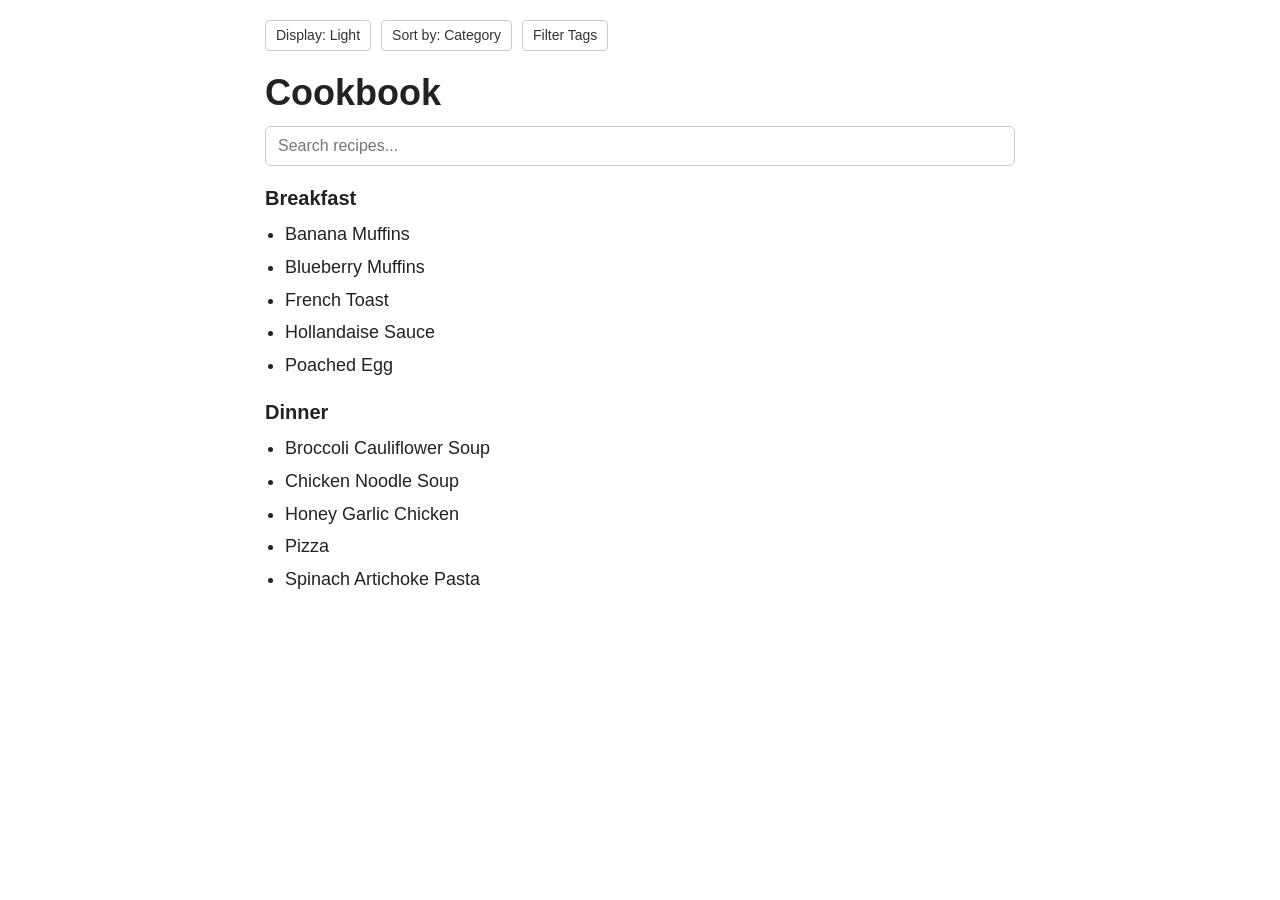
<file: index.html>
<!DOCTYPE html>
<html lang="en">

<head>
  <meta charset="UTF-8">
  <meta name="viewport" content="width=device-width, initial-scale=1.0">
  <title>Cookbook</title>

  <link rel="stylesheet" href="styles.css">
</head>

<body>

  <!-- TOPBAR -->
  <div class="topbar">
    <button id="displayBtn">Display: Light</button>
    <button id="sortBtn">Sort by: Category</button>
    <button id="filterBtn">Filter Tags</button>
  </div>

  <!-- SINGLE TITLE ONLY -->
  <h1 class="page-title">Cookbook</h1>

  <!-- SEARCH BAR -->
  <div class="controls">
    <input
      id="search"
      type="text"
      placeholder="Search recipes..."
    >
  </div>

  <!-- TAG FILTER PANEL -->
  <div id="tagPanel" hidden></div>

  <!-- RECIPE LIST -->
  <div id="app"></div>

  <!-- DISPLAY TOGGLE -->
  <script>
    function initDisplayToggle() {
      const btn = document.getElementById("displayBtn");
      if (!btn) return;

      let mode = localStorage.getItem("displayMode") || "light";

      function applyMode(m) {
        if (m === "dark") {
          document.body.classList.add("dark-mode");
          btn.textContent = "Display: Dark";
        } else {
          document.body.classList.remove("dark-mode");
          btn.textContent = "Display: Light";
        }
      }

      applyMode(mode);

      btn.addEventListener("click", () => {
        mode = document.body.classList.contains("dark-mode") ? "light" : "dark";
        localStorage.setItem("displayMode", mode);
        applyMode(mode);
      });
    }

    initDisplayToggle();
  </script>

  <script src="app.js"></script>

</body>
</html>
</file>
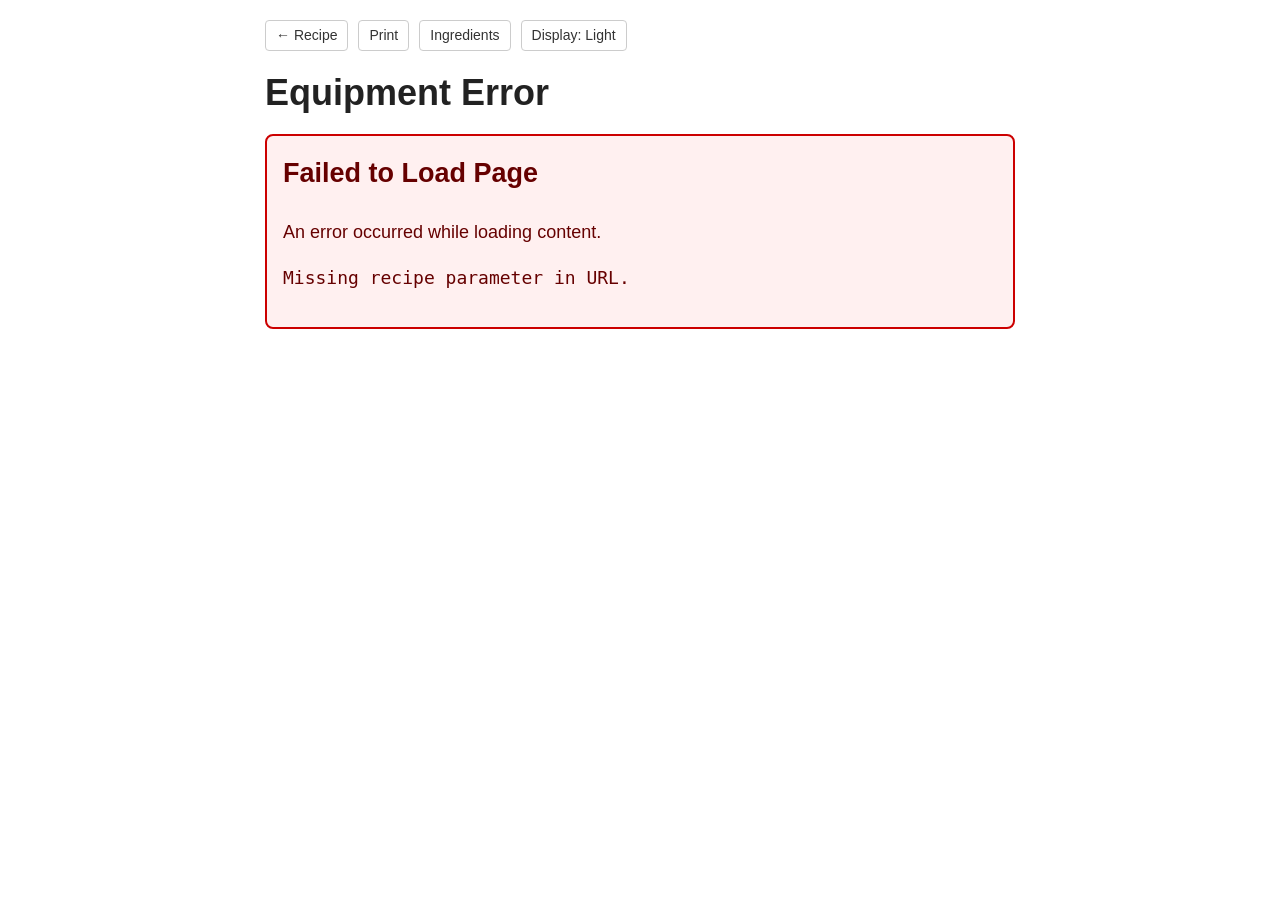
<file: equipment.html>
<!DOCTYPE html>
<html lang="en">
<head>
  <meta charset="UTF-8">
  <meta name="viewport" content="width=device-width, initial-scale=1.0">
  <title>Equipment</title>
  <link rel="stylesheet" href="styles.css">
</head>
<body>

<div class="topbar">
  <button id="recipeBtn">← Recipe</button>
  <button id="printBtn">Print</button>
  <button id="ingredientsBtn">Ingredients</button>
  <button id="displayBtn">Display: Light</button>
</div>

<h1 id="title">Loading...</h1>
<div id="content"></div>

<script type="module">

import {
  showPageError,
  fetchJSON
} from "./engine/error.js";

function initDisplayToggle() {
  const btn = document.getElementById("displayBtn");
  if (!btn) return;

  let mode = localStorage.getItem("displayMode") || "light";

  function applyMode(m) {
    if (m === "dark") {
      document.body.classList.add("dark-mode");
      btn.textContent = "Display: Dark";
    } else {
      document.body.classList.remove("dark-mode");
      btn.textContent = "Display: Light";
    }
  }

  applyMode(mode);

  btn.addEventListener("click", () => {
    mode = document.body.classList.contains("dark-mode") ? "light" : "dark";
    localStorage.setItem("displayMode", mode);
    applyMode(mode);
  });
}

function nameOf(item) {
  return (item.name || item.id || "").replace(/-/g, " ");
}

function capFirst(str) {
  return str ? str.charAt(0).toUpperCase() + str.slice(1) : "";
}

function joinWithOr(parts) {
  if (parts.length <= 1) return parts[0] || "";
  if (parts.length === 2) return parts.join(" or ");
  return parts.slice(0, -1).join(", ") + ", or " + parts.at(-1);
}

function buildEntries(items) {
  return (items || []).map(e =>
    e.options ? { type: "group", items: e.options } : { type: "single", item: e }
  );
}

function flatten(entries) {
  return entries.flatMap(e => e.type === "group" ? e.items : [e.item]);
}

function unique(items) {
  return [...new Map(items.map(i => [i.id, i])).values()];
}

async function init() {

  try {

    initDisplayToggle();

    const id = new URLSearchParams(location.search).get("recipe");

    if (!id) {
      throw new Error("Missing recipe parameter in URL.");
    }

    document.getElementById("recipeBtn").onclick = () =>
      location.href = `recipe.html?recipe=${id}`;
    document.getElementById("printBtn").onclick = () => window.print();
    document.getElementById("ingredientsBtn").onclick = () =>
      location.href = `ingredients.html?recipe=${id}`;

    const recipeIndex = await fetchJSON("data/recipes.json");

    const recipeEntry = recipeIndex.find(r => r.id === id);

    if (!recipeEntry) {
      throw new Error(
        `Recipe "${id}" was not found in data/recipes.json`
      );
    }

    const recipe = await fetchJSON(recipeEntry.file);

    const index = await fetchJSON("data/equipment.json");

    const entries = buildEntries(recipe.equipment);
    const items = unique(flatten(entries));
    const map = new Map(index.map(i => [i.id, i]));

    const results = await Promise.all(
      items.map(async item => {

        const entry = map.get(item.id);

        if (!entry) {
          return { item, detail: null };
        }

        try {
          return {
            item,
            detail: await fetchJSON(entry.file)
          };
        }
        catch {
          return {
            item,
            detail: null
          };
        }
      })
    );

    let html = "";

    results.forEach(r => {

      if (!r.detail) return;

      const name = capFirst(nameOf(r.detail));

      const keys = Object.keys(r.detail).filter(k =>
        k !== "id" &&
        k !== "name" &&
        k !== "link_text"
      );

      if (!keys.length) return;

      html += `<h3>${name}</h3><ul>`;

      keys.forEach(k => {

        if (k === "link") {
          html += `<li><strong>Link:</strong> <a href="${r.detail.link}" target="_blank">View</a></li>`;
          return;
        }

        const label = capFirst(k.replace(/_/g," "));

        html += `<li><strong>${label}:</strong> ${r.detail[k]}</li>`;
      });

      html += "</ul>";
    });

    const indexIds = new Set(index.map(i => i.id));

    const other = entries.map(e => {

      if (e.type === "group") {

        const missing = e.items.filter(i => !indexIds.has(i.id));

        return missing.length
          ? joinWithOr(missing.map(i => capFirst(nameOf(i))))
          : null;
      }

      return !indexIds.has(e.item.id)
        ? capFirst(nameOf(e.item))
        : null;

    }).filter(Boolean);

    if (other.length) {

      html += "<h3>Other</h3><ul>";

      other.forEach(i => {
        html += `<li>${i}</li>`;
      });

      html += "</ul>";
    }

    document.getElementById("title").textContent =
      recipe.name + " Equipment";

    document.getElementById("content").innerHTML =
      html;

  }
  catch (err) {

    const title = document.getElementById("title");

    if (title) {
      title.textContent = "Equipment Error";
    }

    showPageError("content", err);

  }
}

init();

</script>

</body>
</html>
</file>
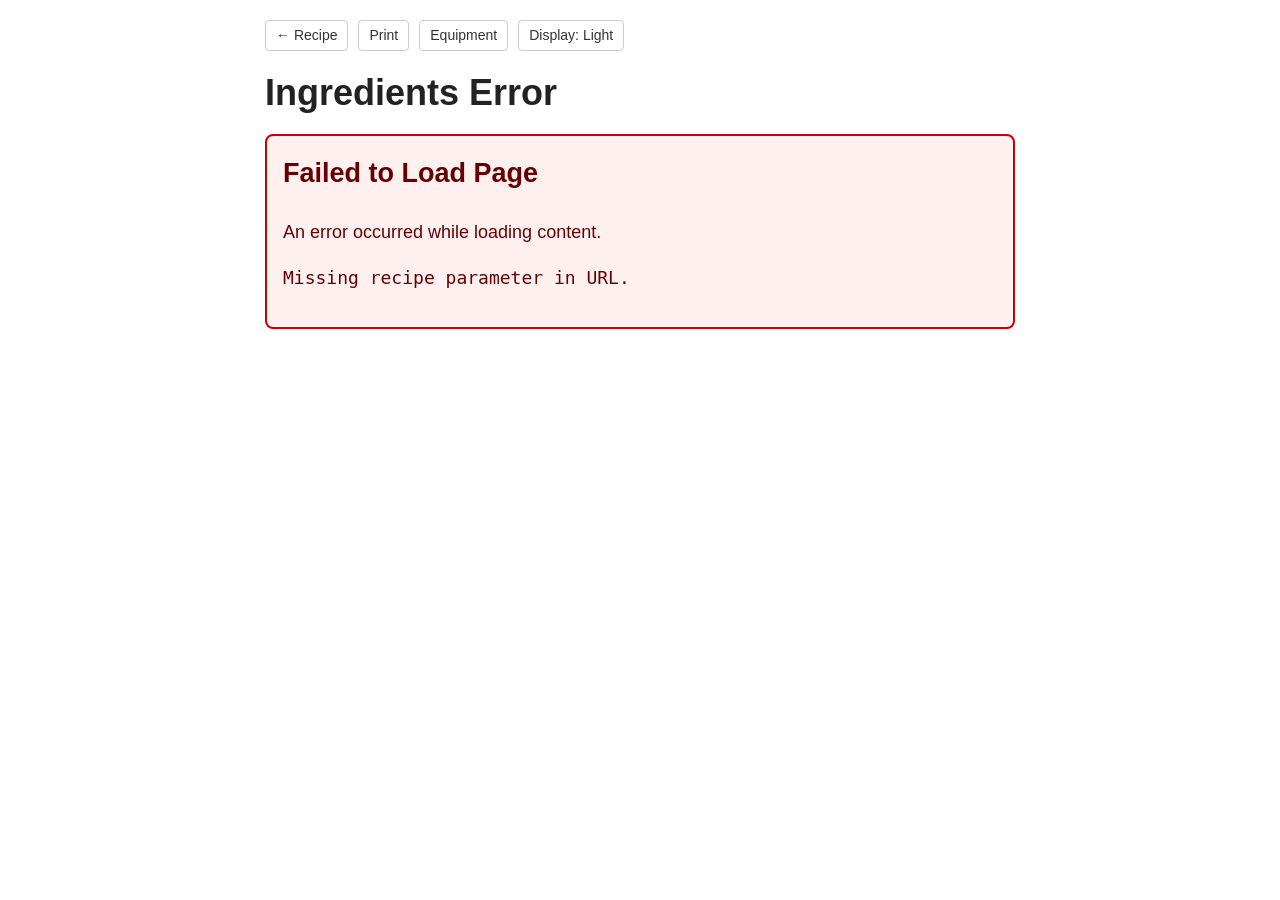
<file: ingredients.html>
<!DOCTYPE html>
<html lang="en">
<head>
  <meta charset="UTF-8">
  <meta name="viewport" content="width=device-width, initial-scale=1.0">
  <title>Ingredients</title>
  <link rel="stylesheet" href="styles.css">
</head>
<body>

<div class="topbar">
  <button id="recipeBtn">← Recipe</button>
  <button id="printBtn">Print</button>
  <button id="equipmentBtn">Equipment</button>
  <button id="displayBtn">Display: Light</button>
</div>

<h1 id="title">Loading...</h1>
<div id="content"></div>

<script type="module">

import {
  showPageError,
  fetchJSON
} from "./engine/error.js";

// ✅ DISPLAY TOGGLE (same as recipe.html)
function initDisplayToggle() {
  const btn = document.getElementById("displayBtn");
  if (!btn) return;

  let mode = localStorage.getItem("displayMode") || "light";

  function applyMode(m) {
    if (m === "dark") {
      document.body.classList.add("dark-mode");
      btn.textContent = "Display: Dark";
    } else {
      document.body.classList.remove("dark-mode");
      btn.textContent = "Display: Light";
    }
  }

  applyMode(mode);

  btn.addEventListener("click", () => {
    mode = document.body.classList.contains("dark-mode") ? "light" : "dark";
    localStorage.setItem("displayMode", mode);
    applyMode(mode);
  });
}

function nameOf(item) {
  return (item.name || item.id || "").replace(/-/g, " ");
}

function capFirst(str) {
  return str ? str.charAt(0).toUpperCase() + str.slice(1) : "";
}

function joinWithOr(parts) {
  if (parts.length <= 1) return parts[0] || "";
  if (parts.length === 2) return parts.join(" or ");
  return parts.slice(0, -1).join(", ") + ", or " + parts.at(-1);
}

function buildEntries(items) {
  return (items || []).map(e =>
    e.options ? { type: "group", items: e.options } : { type: "single", item: e }
  );
}

function flatten(entries) {
  return entries.flatMap(e => e.type === "group" ? e.items : [e.item]);
}

function unique(items) {
  return [...new Map(items.map(i => [i.id, i])).values()];
}

async function init() {

  try {

    initDisplayToggle();

    const id = new URLSearchParams(location.search).get("recipe");

    if (!id) {
      throw new Error("Missing recipe parameter in URL.");
    }

    const recipeBtn = document.getElementById("recipeBtn");
      if (recipeBtn) {
        recipeBtn.onclick = () =>
      location.href = `recipe.html?recipe=${id}`;
    }

    const printBtn = document.getElementById("printBtn");
      if (printBtn) {
        printBtn.onclick = () => window.print();
    }

    const equipmentBtn = document.getElementById("equipmentBtn");
      if (equipmentBtn) {
        equipmentBtn.onclick = () =>
      location.href = `equipment.html?recipe=${id}`;
    }

    const recipeIndex = await fetchJSON("data/recipes.json");

    const recipeEntry = recipeIndex.find(r => r.id === id);

    if (!recipeEntry) {
      throw new Error(
        `Recipe "${id}" was not found in data/recipes.json`
      );
    }

    const recipe = await fetchJSON(recipeEntry.file);

    const index = await fetchJSON("data/ingredients.json");

    const entries = buildEntries(recipe.ingredients);
    const items = unique(flatten(entries));
    const map = new Map(index.map(i => [i.id, i]));

    const results = await Promise.all(
      items.map(async item => {
        const entry = map.get(item.id);

        if (!entry) {
          return { item, detail: null };
        }

        try {
          return {
            item,
            detail: await fetchJSON(entry.file)
          };
        }
        catch {
          return {
            item,
            detail: null
          };
        }
      })
    );

    let html = "";

    results.forEach(r => {

      if (!r.detail) return;

      const name = capFirst(nameOf(r.detail));

      const keys = Object.keys(r.detail).filter(k =>
        k !== "id" &&
        k !== "name" &&
        k !== "link_name"
      );

      if (!keys.length) return;

      html += `<h3>${name}</h3><ul>`;

      keys.forEach(k => {

        if (k === "link") {
          const text = r.detail.link_name || "View";

          html += `<li><strong>Link:</strong> <a href="${r.detail.link}" target="_blank">${text}</a></li>`;
          return;
        }

        const label = capFirst(k.replace(/_/g, " "));

        html += `<li><strong>${label}:</strong> ${r.detail[k]}</li>`;
      });

      html += "</ul>";
    });

    const indexIds = new Set(index.map(i => i.id));

    const other = entries.map(e => {

      if (e.type === "group") {

        const missing = e.items.filter(i => !indexIds.has(i.id));

        return missing.length
          ? joinWithOr(missing.map(i => capFirst(nameOf(i))))
          : null;
      }

      return !indexIds.has(e.item.id)
        ? capFirst(nameOf(e.item))
        : null;

    }).filter(Boolean);

    if (other.length) {

      html += "<h3>Other</h3><ul>";

      other.forEach(i => {
        html += `<li>${i}</li>`;
      });

      html += "</ul>";
    }

    document.getElementById("title").textContent = recipe.name + " Ingredients";
    document.getElementById("content").innerHTML = html;

  }
  catch (err) {

    const titleEl = document.getElementById("title");

    if (titleEl) {
      titleEl.textContent =
        "Ingredients Error";
    }

    const contentEl =
      document.getElementById("content");

    if (contentEl) {
      showPageError("content", err);
    }
    else {
      console.error(err);
    }

  }
}

init();

</script>

</body>
</html>
</file>
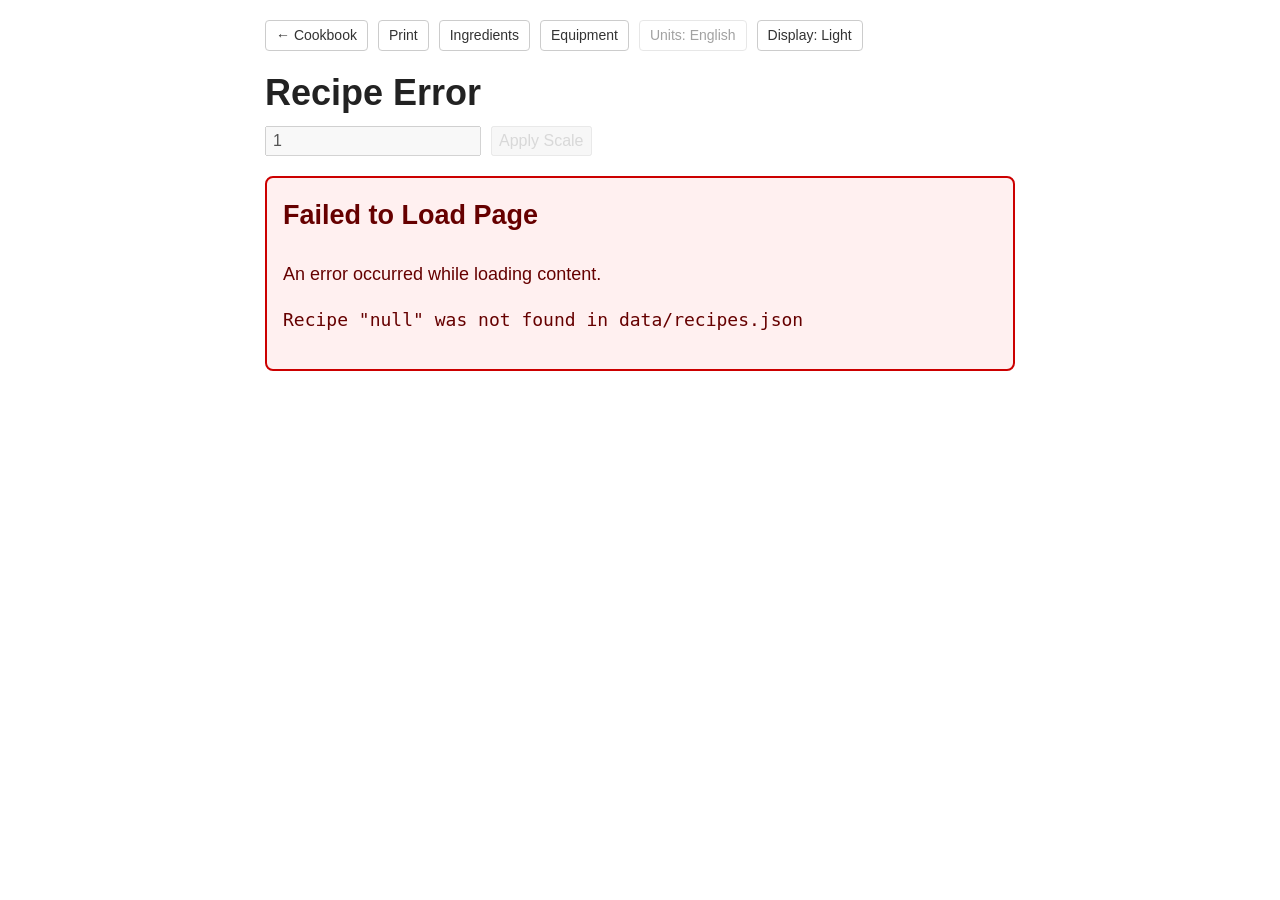
<file: recipe.html>
<!DOCTYPE html>
<html lang="en">
<head>
  <meta charset="UTF-8">
  <title>Recipe</title>
  <meta name="viewport" content="width=device-width, initial-scale=1.0">
  <link rel="stylesheet" href="styles.css">
</head>

<body>

<div class="topbar">
  <button id="cookbookBtn">← Cookbook</button>
  <button id="printBtn">Print</button>
  <button id="ingredientsBtn">Ingredients</button>
  <button id="equipmentBtn">Equipment</button>
  <button id="unitsBtn">Units: English</button>
  <button id="displayBtn">Display: Light</button>
</div>

<h1 id="title">Loading...</h1>

<div class="controls">
  <input id="scale" type="number" value="1" step="1" min="0">
  <button id="applyScale">Apply Scale</button>
</div>

<div id="recipe"></div>

<script type="module">

import {
  showPageError,
  fetchJSON
} from "./engine/error.js";

import { scaleRecipe } from "./engine/scale.js";
import { formatQty } from "./engine/format.js";
import { convertRecipeUnits } from "./engine/convert.js";
import {
  expandInstruction,
  getPluralName,
  qtyToNumber
} from "./engine/instructions.js";

let currentUnits = "english";

function formatItemLine(item) {
  const qtyText = formatQty(item.qty, item.unit || "");
  return `${qtyText ? qtyText + " " : ""}${getPluralName(item, item.qty)}`;
}

function joinWithOr(parts) {
  if (parts.length <= 1) return parts[0] || "";
  if (parts.length === 2) return parts.join(" or ");
  return parts.slice(0, -1).join(", ") + ", or " + parts.at(-1);
}

function initDisplayToggle() {
  const btn = document.getElementById("displayBtn");
  if (!btn) return;

  let mode = localStorage.getItem("displayMode") || "light";

  function applyMode(m) {
    if (m === "dark") {
      document.body.classList.add("dark-mode");
      btn.textContent = "Display: Dark";
    } else {
      document.body.classList.remove("dark-mode");
      btn.textContent = "Display: Light";
    }
  }

  applyMode(mode);

  btn.addEventListener("click", () => {
    mode = document.body.classList.contains("dark-mode") ? "light" : "dark";
    localStorage.setItem("displayMode", mode);
    applyMode(mode);
  });
}

// ---------- RENDER ----------
function render(recipe) {
  const scaled = scaleRecipe(recipe, getScale());
  const converted = convertRecipeUnits(scaled, currentUnits);

  let html = "";

  const s = scaled.servings;
  if (s) {
    const val = qtyToNumber(s.qty);
    const unit = Math.abs(val - 1) < 1e-6 ? s.unit : s.unit + "s";
    html += `<p>Makes ${formatQty(s.qty)} ${unit}</p>`;
  }

  html += "<h3>Equipment</h3><ul>";
  (converted.equipment || []).forEach(e => {
    if (e.options) {
      const parts = e.options.map(formatItemLine);
      html += `<li>${joinWithOr(parts)}</li>`;
      return;
    }
    html += `<li>${formatItemLine(e)}</li>`;
  });
  html += "</ul>";

  html += "<h3>Ingredients</h3><ul>";
  converted.ingredients.forEach(i => {
    if (i.options) {
      const parts = i.options.map(formatItemLine);
      html += `<li>${joinWithOr(parts)}</li>`;
      return;
    }
    html += `<li>${formatItemLine(i)}</li>`;
  });
  html += "</ul>";

  html += "<h3>Instructions</h3><ol>";
  converted.instructions.forEach(step => {
    html += `<li>${expandInstruction(step, converted.ingredients, converted.equipment || [])}</li>`;
  });
  html += "</ol>";

  document.getElementById("recipe").innerHTML = html;
}

function normalizeScaleInput() {
  const scaleInput = document.getElementById("scale");
  const val = parseFloat(scaleInput.value);
  if (!Number.isFinite(val) || val <= 0) {
    scaleInput.value = "1";
    return 1;
  }
  return val;
}

function getScale() {
  return normalizeScaleInput();
}

// ---------- INIT ----------
async function init() {

  try {

    initDisplayToggle();

    const id = new URLSearchParams(location.search).get("recipe");

    const index = await fetchJSON("data/recipes.json");

    const recipeEntry = index.find(r => r.id === id);

    if (!recipeEntry) {
      throw new Error(
        `Recipe "${id}" was not found in data/recipes.json`
      );
    }

    const recipe = await fetchJSON(recipeEntry.file);

    document.getElementById("title").textContent = recipe.name;

    render(recipe);

    document.getElementById("applyScale").onclick = () => {
      normalizeScaleInput();
      render(recipe);
    };

    document.getElementById("unitsBtn").onclick = () => {
      currentUnits =
        currentUnits === "english"
          ? "metric"
          : "english";

      document.getElementById("unitsBtn").textContent =
        `Units: ${currentUnits === "english" ? "English" : "Metric"}`;

      render(recipe);
    };

  }
  catch (err) {

    document.getElementById("title").textContent =
      "Recipe Error";

    const scaleInput =
      document.getElementById("scale");

    if (scaleInput) {
      scaleInput.disabled = true;
    }

    const applyScale =
      document.getElementById("applyScale");

    if (applyScale) {
      applyScale.disabled = true;
    }

    const unitsBtn =
      document.getElementById("unitsBtn");

    if (unitsBtn) {
      unitsBtn.disabled = true;
    }

    showPageError("recipe", err);
  }
}

// NAVIGATION
document.getElementById("cookbookBtn").onclick = () => location.href = "index.html";
document.getElementById("printBtn").onclick = () => window.print();
document.getElementById("ingredientsBtn").onclick = () =>
  location.href = `ingredients.html?recipe=${new URLSearchParams(location.search).get("recipe")}`;
document.getElementById("equipmentBtn").onclick = () =>
  location.href = `equipment.html?recipe=${new URLSearchParams(location.search).get("recipe")}`;

init();

</script>

</body>
</html>
</file>
<file: styles.css>
/* ---------- GLOBAL BODY ---------- */

body {
  font-family: Arial, sans-serif;
  font-size: 18px;
  line-height: 1.6;
  max-width: 750px;
  margin: 0 auto;
  padding: 20px;
  color: #222;
  background: white;
}

/* ✅ DARK MODE */
body.dark-mode {
  background: black;
  color: white;
}


/* ---------- PRIMARY TITLE (USED EVERYWHERE) ---------- */

h1,
.page-title {
  font-family: Arial, sans-serif;
  font-size: 2em;  
  font-weight: bold; 
  line-height: 1.2;
  margin-top: 20px;
  margin-bottom: 12px;
}


/* ---------- TOP ACTION ROW ---------- */

.topbar {
  display: flex;
  align-items: center;
  gap: 10px;
  flex-wrap: wrap;
  margin-bottom: 8px;
}


/* ---------- TOP ACTION BUTTONS ---------- */

.topbar button {
  font-family: Arial, sans-serif;
  font-size: 14px;
  line-height: 1.2;
  padding: 6px 10px;
  border: 1px solid #ccc;
  background: none;
  color: #333;
  border-radius: 4px;
  cursor: pointer;
}

/* ---------- DARK MODE BUTTONS ---------- */
body.dark-mode .topbar button {
  background: #111;
  color: white;
  border: 1px solid #555;
}


/* ---------- TOP ACTION BUTTON HOVER ---------- */

.topbar button:hover {
  background: #f5f5f5;
}

/* ✅ DARK MODE HOVER */
body.dark-mode .topbar button:hover {
  background: #333;
}


/* ---------- BACK BUTTON ---------- */

.back-button {
  display: inline-block;
}


/* ---------- CONTROLS ---------- */

.controls {
  margin-bottom: 12px;
  display: flex;
  align-items: center;
  gap: 10px;
}


/* ---------- SCALE HEADER ---------- */

.controls h3 {
  margin: 0;
  font-size: 20px;
  font-weight: 600;
}


/* ---------- INPUT + BUTTON BASE ---------- */

input,
button {
  font-size: 16px;
  padding: 4px 6px;
}

/* ✅ DARK INPUTS */
body.dark-mode input {
  background: #222;
  color: white;
  border: 1px solid #555;
}


/* ---------- SEARCH BOX ---------- */

#search {
  width: 100%;
  font-size: 16px;
  padding: 10px 12px;
  border: 1px solid #ccc;
  border-radius: 6px;
  box-sizing: border-box;
}

/* ---------- DARK MODE SEARCH BOX ---------- */
body.dark-mode #search {
  background: #222;
  color: white;
  border: 1px solid #555;
}


/* ---------- SECTION HEADERS ---------- */

h3 {
  font-size: 20px;
  font-weight: 600;
  margin-top: 16px;     /* reduced from 20 */
  margin-bottom: 6px;
}


/* ---------- LIST CONSISTENCY ---------- */

ul {
  padding-left: 20px;
  margin-top: 4px;
  margin-bottom: 8px;   /* reduced */
}


/* ---------- BULLET SPACING ---------- */

li {
  margin-bottom: 4px;
}


/* ---------- ORDERED LIST ---------- */

ol {
  padding-left: 20px;
  margin-top: 5px;
  margin-bottom: 10px;
}

/* ---------- ORDERED LIST ITEM SPACING ---------- */

ol li {
  margin-bottom: 6px;
}


/* ---------- HOVERABLE RECIPE LINKS ---------- */

.recipe-link {
  cursor: pointer;
}


/* ---------- RECIPE LINK HOVER ---------- */

.recipe-link:hover {
  text-decoration: underline;
}

/* ---------- ERRORS ---------- */

.error-box {
  padding: 16px;
  border-radius: 8px;
  margin-top: 20px;
  border: 2px solid #cc0000;
  background: #fff0f0;
  color: #660000;
}

.error-box h2 {
  margin-top: 0;
}

.error-box pre {
  white-space: pre-wrap;
  word-break: break-word;
  overflow-x: auto;
}
body.dark-mode .error-box {
  background: #1f1f1f;
  border-color: #ff5555;
  color: #ffffff;
}

button:disabled {
  opacity: 0.45;
  cursor: not-allowed;
}

/* ---------- PRINT RULES ---------- */

@media print {

  /* ✅ FORCE LIGHT MODE ALWAYS */
  body {
    font-size: 12px;
    line-height: 1.35;
    background: white !important;
    color: black !important;
  }

  body.dark-mode {
    background: white !important;
    color: black !important;
  }

  .topbar {
    display: none;
  }

  .controls {
    display: none;
  }

  .print-page-2 {
    page-break-before: always;
  }

  .print-page-1,
  .print-page-2 {
    page-break-inside: avoid;
  }
}
</file>
